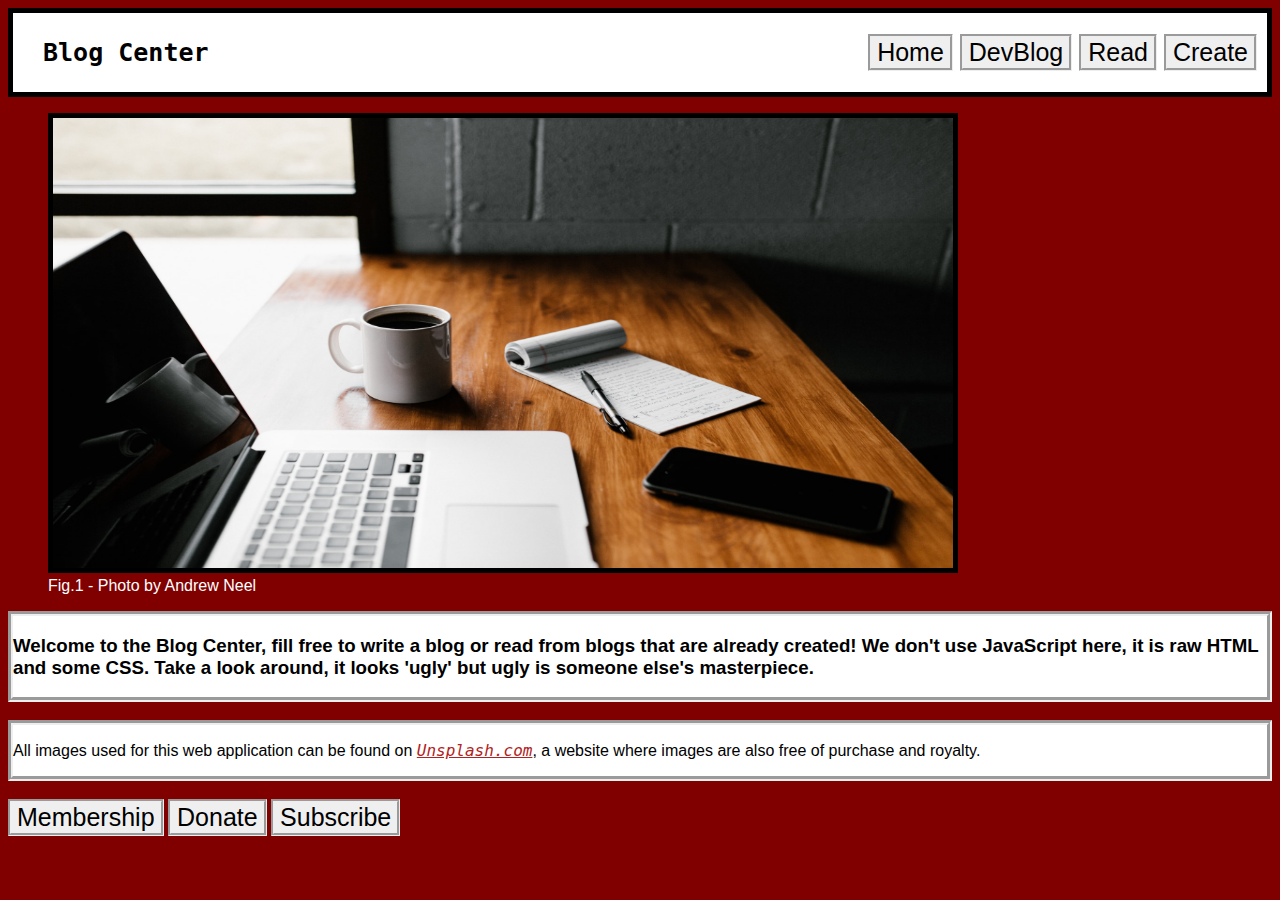
<file: Assignment4-Chris Bland/index.html>
<!DOCTYPE html>
<html>
    <head>
        <style>
    @import url(styles.css);
} 
        </style>
    </head>
<body>
    <div class="navbar">
        <p>Blog Center</p>
    <div class=".nav-links">
    <a href="index.html"><button>Home</button></a>
    <a href="post.html"><button>DevBlog</button></a>
    <a href="posts.html"><button>Read</button></a>
    <a href="create.html"><button>Create</button></a>
    </div>
    </div>
    
    
    <div class="img1">
    <figure>
    <img src="images/image1.jpg" >
        <figcaption>Fig.1 - Photo by Andrew Neel</figcaption>
    </figure>
    </div>
    
    <div class="articlebox1">
    <article>
    <h3> Welcome to the Blog Center, fill free to write a blog or read from blogs that are already created! We don't use JavaScript here, it is raw HTML and some CSS. Take a look around, it looks 'ugly' but ugly is someone else's masterpiece. </h3>
    </article>
    </div>
    
    <br>
    
    <footer>
        <p>All images used for this web application can be found on <a href="https://unsplash.com/"> Unsplash.com</a>, a website where images are also free of purchase and royalty.
        </p>
    </footer>
    <br>
    
     <a href="membership.html"><button>Membership</button></a>
    <a href="donations.html"><button>Donate</button></a>
    <a href="newsletter.html"><button>Subscribe</button></a>
</body>
    
   

</html>
</file>
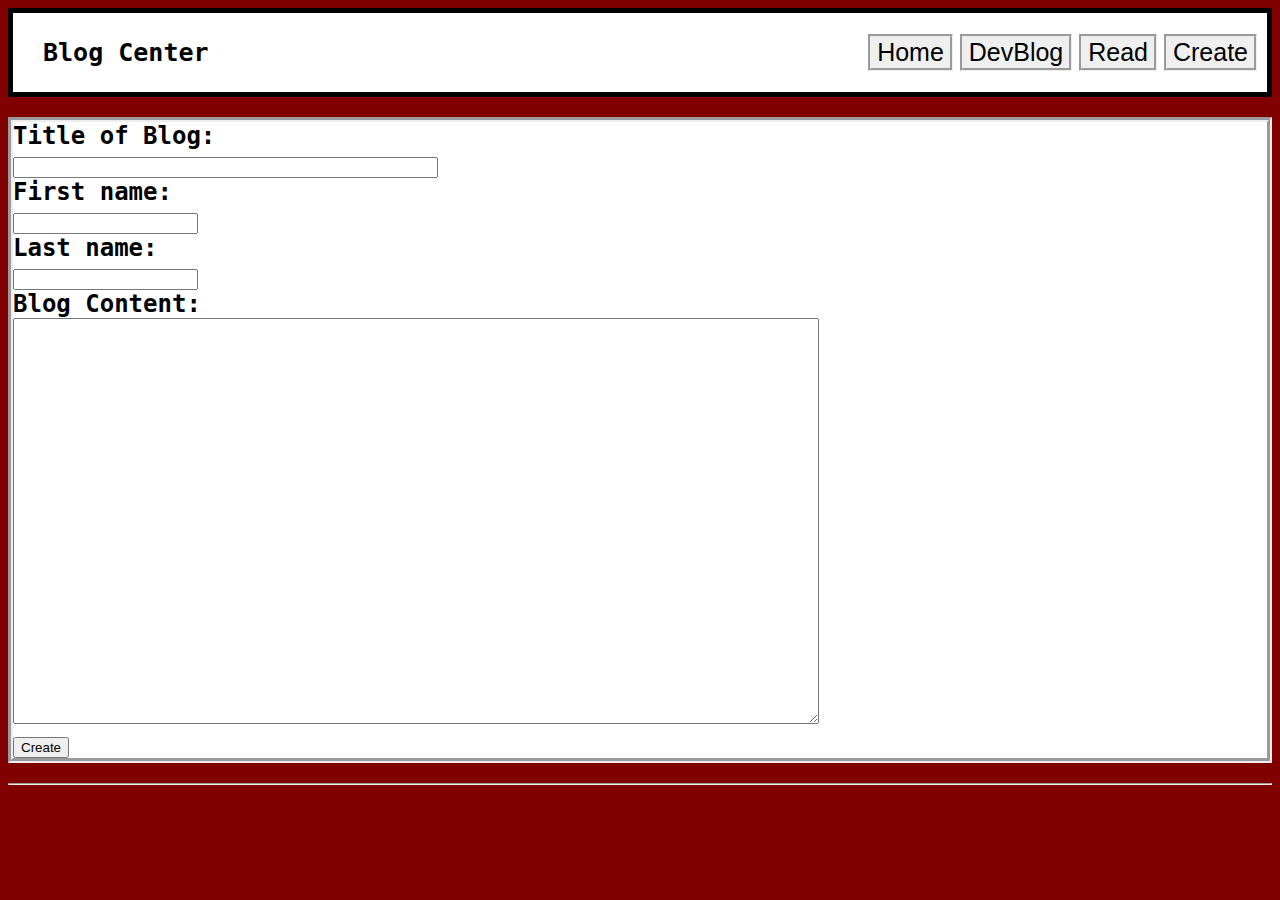
<file: Assignment4-Chris Bland/create.html>
<!DOCTYPE html>
<html>
<head>
        <style>
    @import url(styles.css);
        </style>
    </head>
<body>
    <div class="navbar">
        <p>Blog Center</p>
    <div class=".nav-links">
    <a href="index.html"><button>Home</button></a>
    <a href="post.html"><button>DevBlog</button></a>
    <a href="posts.html"><button>Read</button></a>
    <a href="create.html"><button>Create</button></a>
    </div>
    </div>
    <form action="">
        <h2><label for="BlogTitle">Title of Blog: </label><br>
        <input type="text" id="BlogTitle" name="BlogTitle" size="50" maxlength="20px"><br>
        
            
        <label for="fname">First name:</label><br>
        <input type="text" id="fname" name="fname"><br>
            
        <label for="lname">Last name:</label><br>
        <input type="text" id="lname" name="lname"><br>
        
        <label for="descript">Blog Content:</label><br>
        <textarea name="descript" id="descript" style="width: 800px; height: 400px;"></textarea>
        <br>
            <a href="posts.html">
            <input type="button" id="BlogID" value="Create"/>
            </a>
            
        </h2>
    </form>
    <hr>

</body>

</html>
</file>
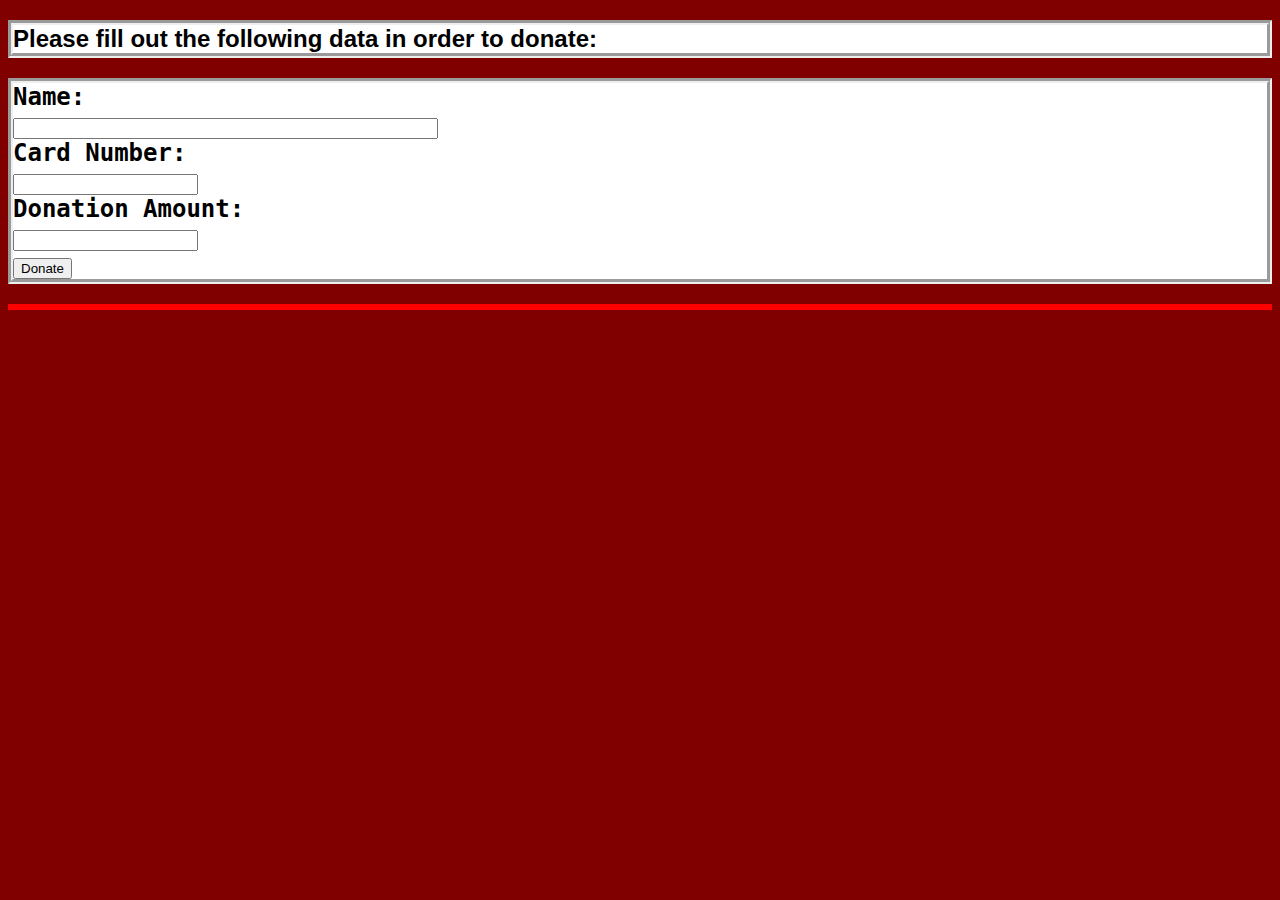
<file: Assignment4-Chris Bland/donations.html>
<!DOCTYPE html>
<html>
<head>
        <style>
    @import url(styles.css);
            div {
                  
                  height: 6px;
                  background-color: red;
                  position: relative;
                  animation-name: box;
                  animation-duration: 4s;
                  animation-iteration-count: infinite;
                
                  
                    
                }
            @keyframes box {
              0%   {background-color:white; left:0px; top:0px; opacity: 100%;}
              25%  {background-color:white; left:0px; top:0px; opacity: 100%;}
              50%  {background-color:red; left:0px; top:0px; opacity: 100%;}
              75%  {background-color:gold; left:0px; top:0px; opacity: 100%;}
              100% {background-color:white; left:0px; top:0px; opacity: 100%;}
                }
            
        </style>
    
    </head>
<body>
  
    <h2>Please fill out the following data in order to donate:</h2>
    <form action="">
        <h2><label for="dname">Name: </label><br>
        <input type="text" id="dname" name="dname" size="50" maxlength="20px"><br>
        
            
        <label for="cn">Card Number: </label><br>
        <input type="text" id="cn" name="cn"><br>
            
        <label for="da">Donation Amount: </label><br>
        <input type="text" id="da" name="da"><br>
        
        
            <a href="index.html">
            <input type="button" id="donate" value="Donate"/>
            </a>
            
        </h2>
    </form>
    <div id="boxroll"> </div>
</body>

</html>
</file>
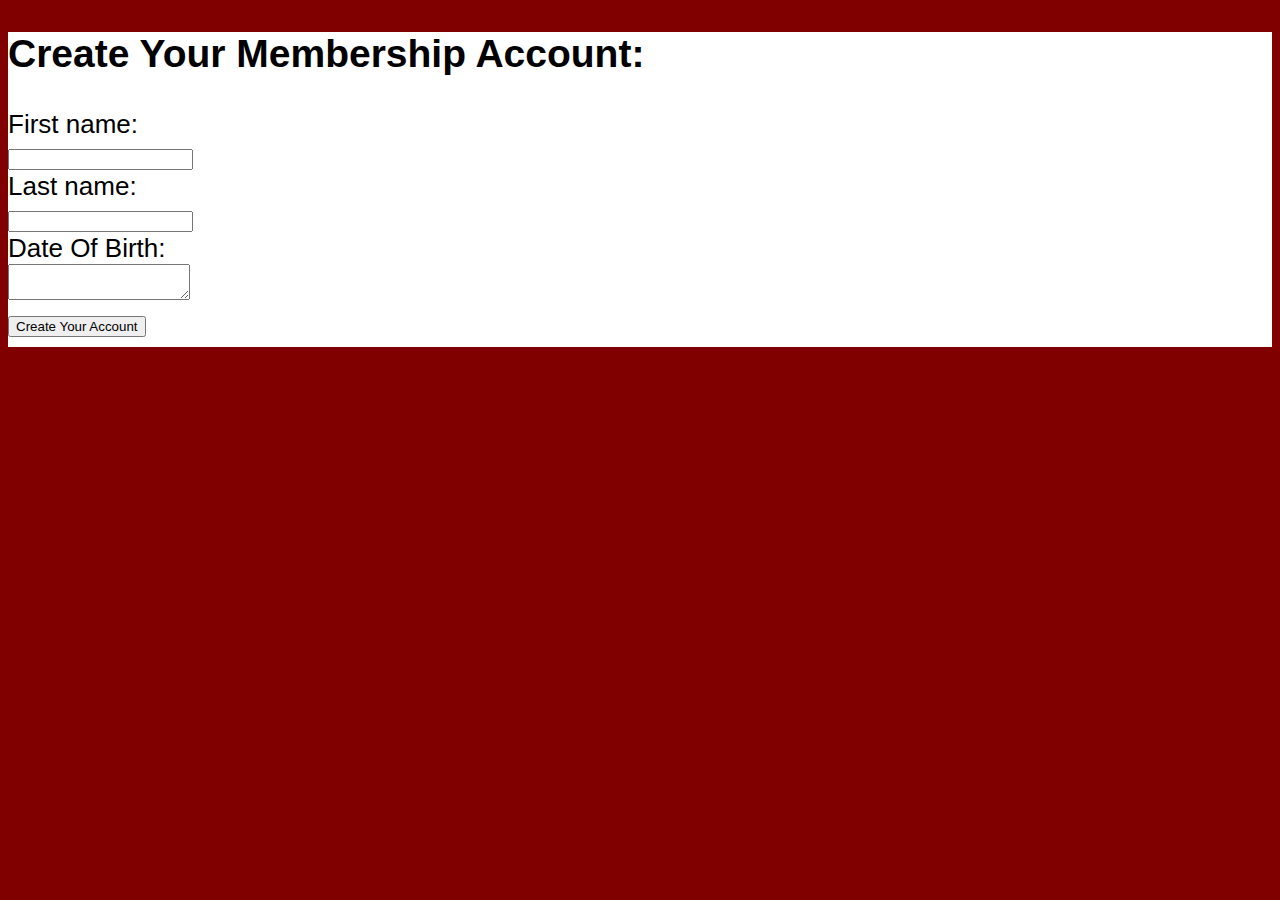
<file: Assignment4-Chris Bland/membership.html>
<!DOCTYPE html>
<html>
<head>
        <style>
    @import url(addstyles.css);
            
       @media only screen and (max-width: 576px) {
                body {background: red;}
            }
        @media only screen and (min-width: 768px) {
                body {background: blue;}
            }
        @media only screen and (min-width: 992px) {
                body {background: gray;}
            }
        @media only screen and (min-width: 1200px) {
                body {background: maroon;}
            }
            #btn {
                  width: 150px;
                  height: 40px;
                  position: relative;
                  animation-name: rainb;
                  animation-duration: 4s;
                  animation-iteration-count: infinite;
            }
            
            @keyframes rainb {
                  0%   {background-color: red;}
                  25%  {background-color: yellow;}
                  50%  {background-color: blue;}
                  100% {background-color: green;}
            }
        </style>
    </head>
<body>
    
    <div class="FormsBack"> 
        <h2>Create Your Membership Account: </h2>
    <form action="">
        <label for="fnamef">First name:</label><br>
        <input type="text" id="fnamef" name="fnamef"><br>
            
        <label for="lnamef">Last name:</label><br>
        <input type="text" id="lnamef" name="lnamef"><br>
        
        <label for="dob">Date Of Birth:</label><br>
        <textarea name="dob" id="dob"></textarea>
        <br>
            <div id="btn">
            <a href="index.html">
            <input type="button" id="memberID" value="Create Your Account"/>
            </a>
            </div>
        </form>
    </div>

</body>

</html>
</file>
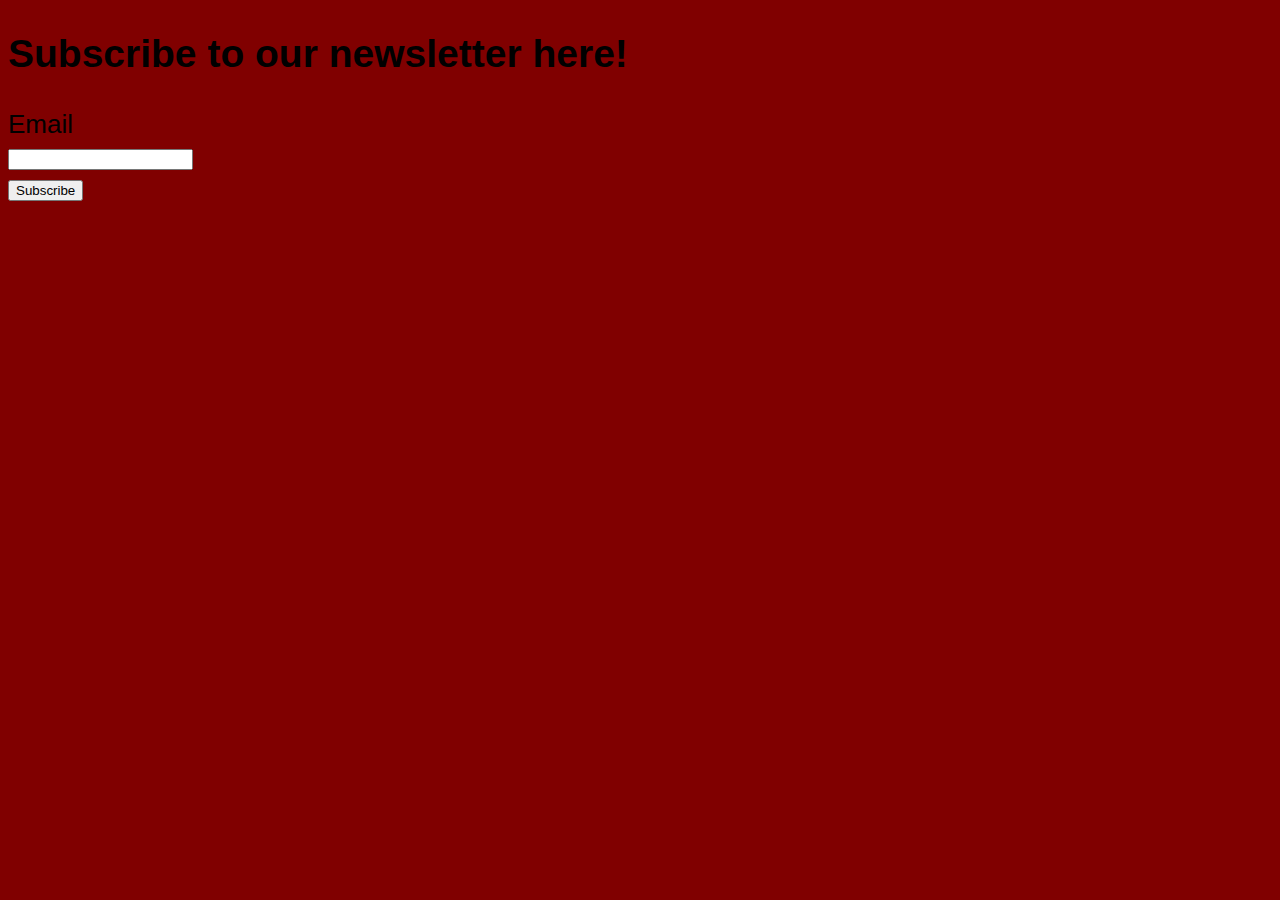
<file: Assignment4-Chris Bland/newsletter.html>
<!DOCTYPE html>
<html>
<head>
        <style>
    @import url(addstyles.css);
            #myDIV {
                animation: mymove 5s infinite;
            }
        </style>
    </head>
<body>
    <div id="myDIV">
    <h2>Subscribe to our newsletter here! </h2>
  <form action="">
        <label for="EmailNews">Email</label><br>
        <input type="text" id="EmailNews" name="EmailNews"><br>
            
      
            <a href="index.html">
            <input type="button" id="memberID" value="Subscribe"/>
            </a>
        </div>
        </form>

</body>

</html>
</file>
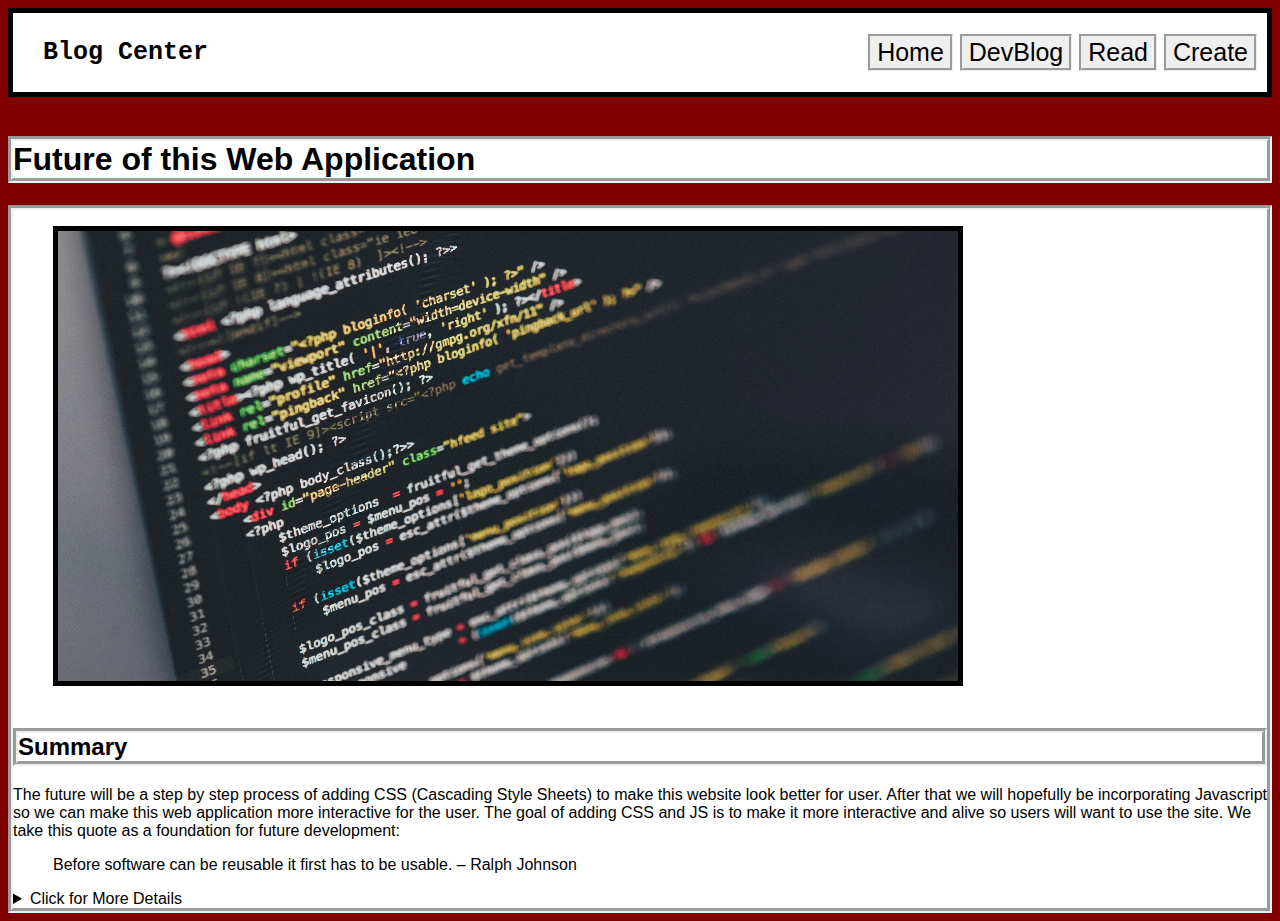
<file: Assignment4-Chris Bland/post.html>
<!DOCTYPE html>
<html>
    <head>
        <style>
    @import url(styles.css);
        </style>
    </head>
<body>
    <div class="navbar">
        <p>Blog Center</p>
    <div class=".nav-links">
    <a href="index.html"><button>Home</button></a>
    <a href="post.html"><button>DevBlog</button></a>
    <a href="posts.html"><button>Read</button></a>
    <a href="create.html"><button>Create</button></a>
    </div>
    </div>
    <br>
    <h1>Future of this Web Application</h1>
    <main>
    <article>
    
        <figure>
        <img src="images/image2.jpg" height="500px" width="1100px">
        <figcaption>Fig.1 - Photo by Ilya Pavlov</figcaption>
    </figure>
    <summary>
        <h2>Summary</h2>
    <p>The future will be a step by step process of adding CSS (Cascading Style Sheets) to make this website look better for user. After that we will hopefully be incorporating Javascript so we can make this web application more interactive for the user. The goal of adding CSS and JS is to make it more interactive and alive so users will want to use the site. We take this quote as a foundation for future development:</p>
    </summary>
        <blockquote cite="Ralph Johnson">
                    Before software can be reusable it first has to be usable. – Ralph Johnson
        </blockquote>
    
        
    
    <details><summary>Click for More Details</summary>
        <br>
    <div class="css1">
    <h2>CSS</h2>
    <section>
    <p>Cascading Style Sheets or CSS for short, can be a powerful tool for Web Developers. It transforms your website to make it more appealing to the eyes of the users. It is one of the main elements of websites.</p>  
    </section>
    
    <aside>There is a tutorial on CSS on <a href="https://www.w3schools.com/css/"> W3Schools.com</a></aside>
    
    </div>
    
    <div class="js1">
    <section>
    <h2>JavaScript</h2>
    <p>JavaScript is a programming language used to make interactive pages by including reactive elements and introducing programming elements such as arrays, events, functions, etc. It gives the developer more creative and advanced concepts to use in a website. This is also one of the main elements in a website. </p>  
    </section>

    <aside>There is a tutorial on JavaScript on <a href="https://www.w3schools.com/js/"> W3Schools.com</a></aside>
    </div>
    </details>
    
    </article>
    </main>
</body>

</html>
</file>
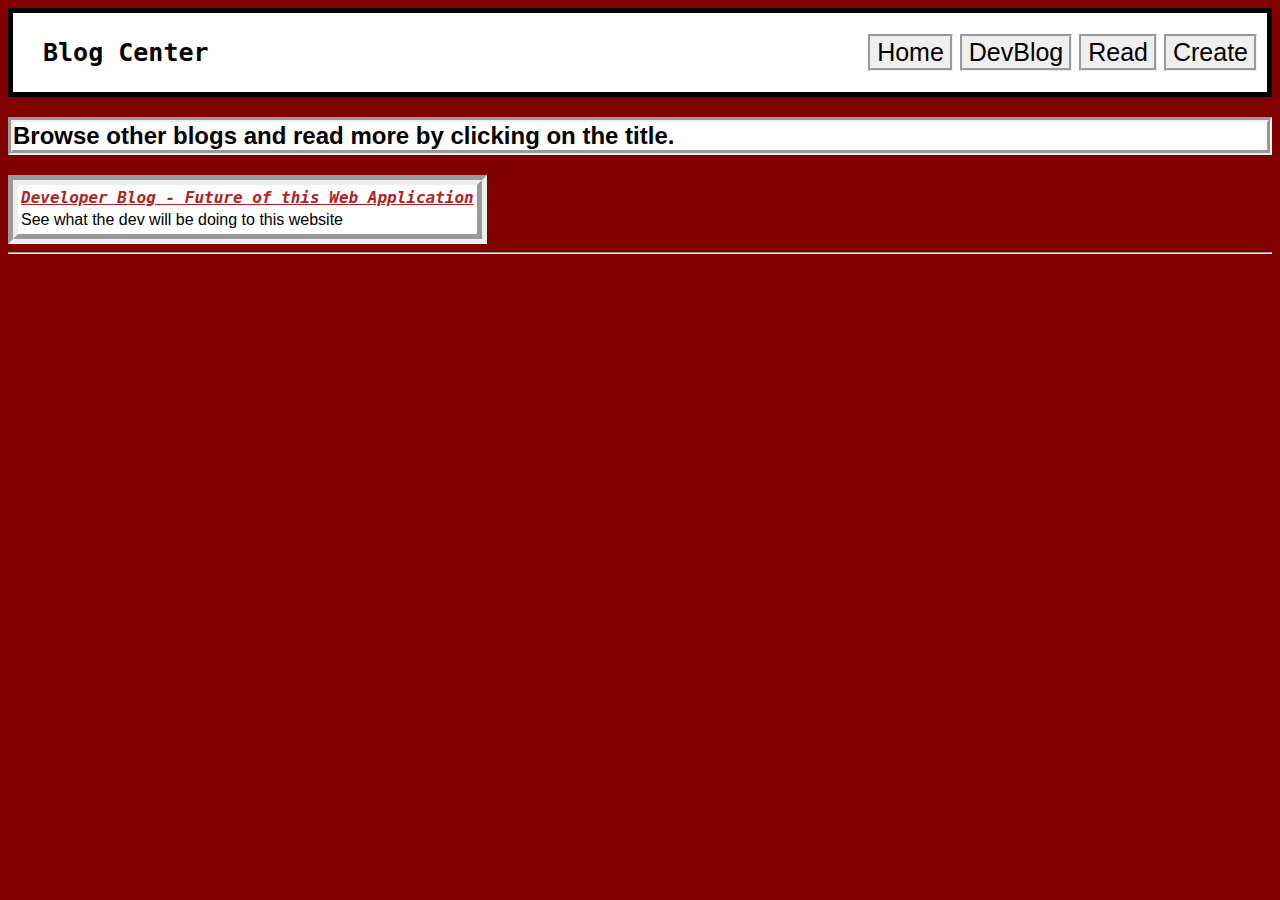
<file: Assignment4-Chris Bland/posts.html>
<!DOCTYPE html>
<html>
    <head>
        <style>
        @import url(styles.css);
        </style>
    
    
        
    
    </head>
    
<body>
    <div class="navbar">
        <p>Blog Center</p>
    <div class=".nav-links">
    <a href="index.html"><button>Home</button></a>
    <a href="post.html"><button>DevBlog</button></a>
    <a href="posts.html"><button>Read</button></a>
    <a href="create.html"><button>Create</button></a>
    </div>
    </div>
    
     <h2> Browse other blogs and read more by clicking on the title.</h2>
    
    <table>
    <tr>
        <th><a href="post.html">Developer Blog - Future of this Web Application</a></th>
    </tr>
        
    <tr>
        <td>See what the dev will be doing to this website</td>
    </tr>
    <tr>
    </tr>
</table>
    
    <hr>
</body>

</html>
</file>
